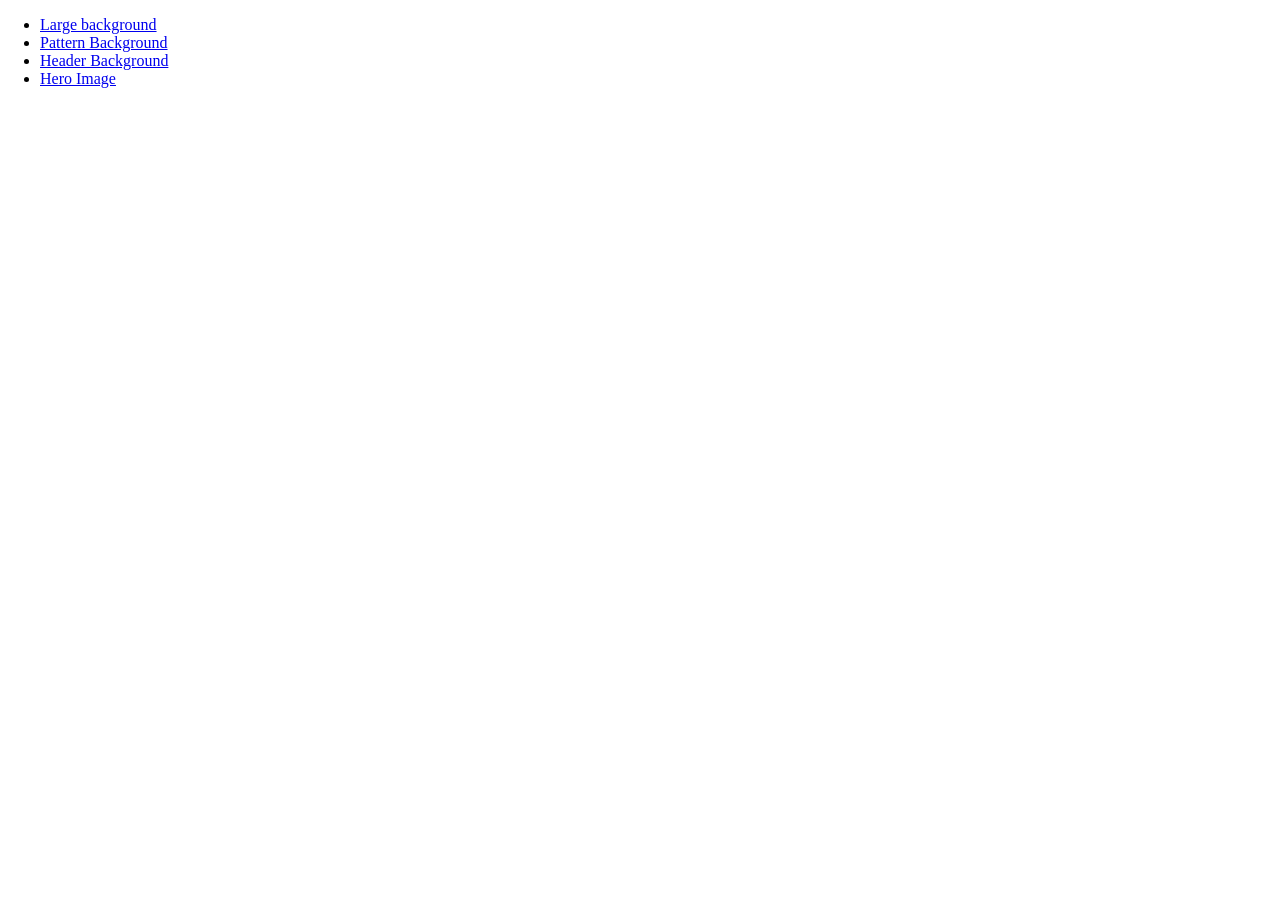
<file: index.html>
<!DOCTYPE html>
<html>
    <head>
        <meta charset="utf-8">
        <meta name="viewport" content="width=device-width, initial-scale=1.0">
        <title>Background Images</title>
        <link href="style.css" rel="stylesheet" type="text/css">
    </head>
    <body>
        <ul>
            <li>
                <a href="1-big-background.html">Large background</a>

            </li>
            <li>
                <a href="2-tiled-background.html">Pattern Background</a>
            </li>
            <li>
                <a href="3-banner-background.html">Header Background</a>
            </li>
            <li>
                <a href="4-hero-image.html">Hero Image</a>
            </li>
        </ul>
    </body>
</html>
</file>
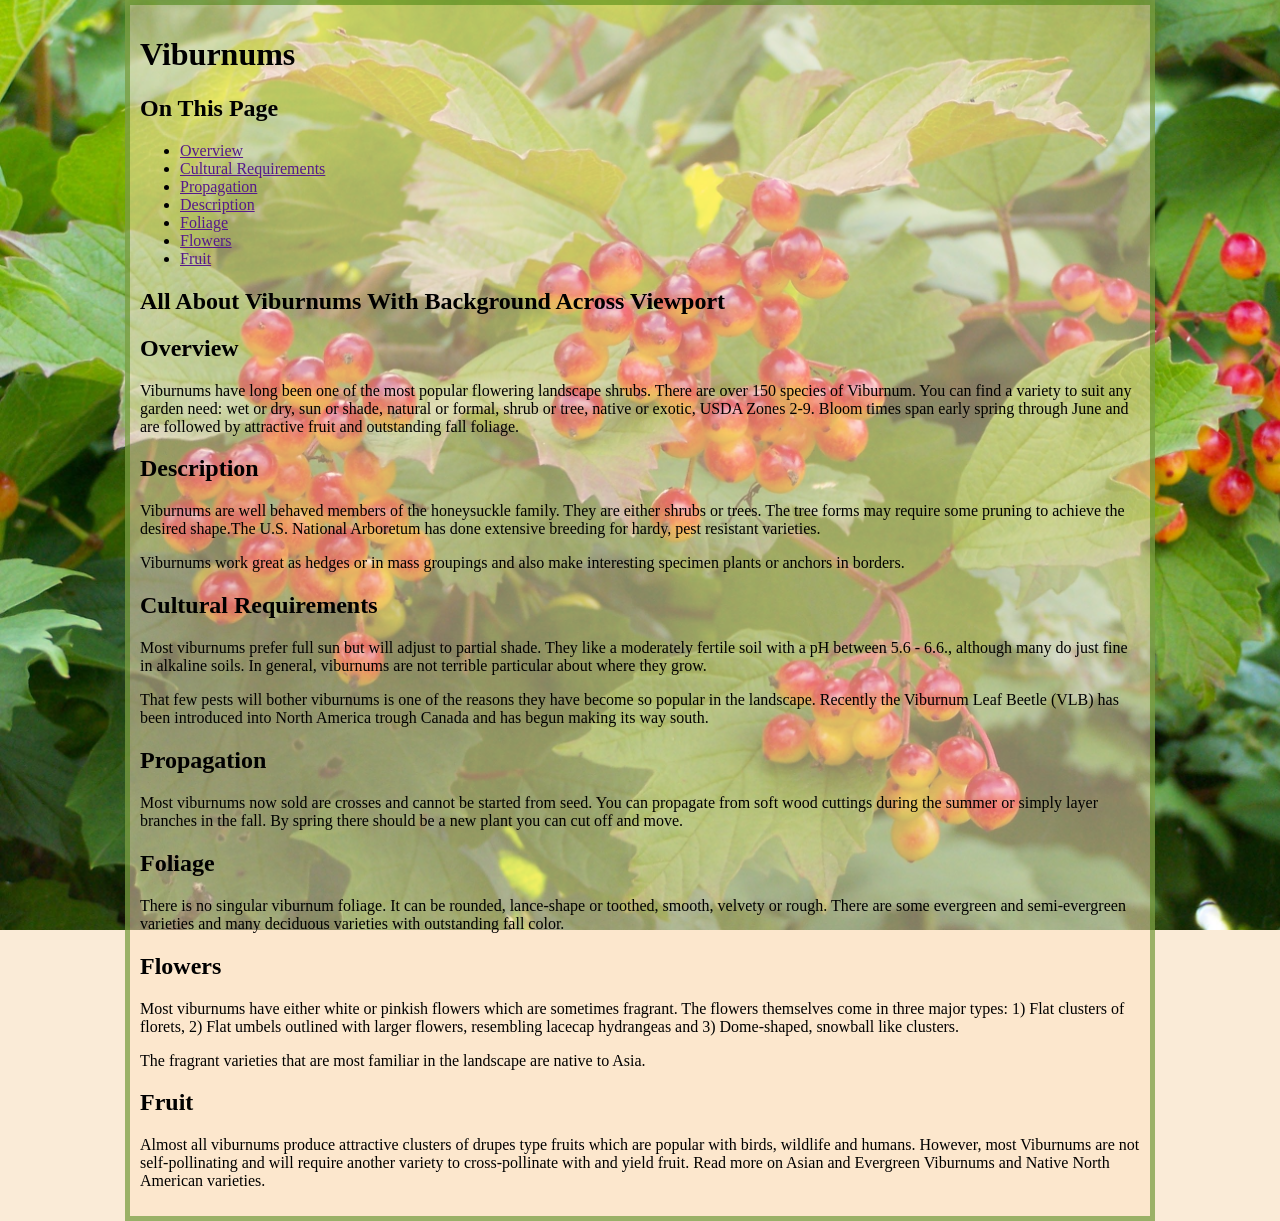
<file: 1-big-background.html>
<!DOCTYPE html>
<html lang="en">

<head>
	<meta charset="utf-8">
	<meta name="viewport" content="width=device-width, initial-scale=1.0">
	<link href="style.css" rel="stylesheet" type="text/css">
    <link href="1-style.css" rel="stylesheet" type="text/css">
	<title>Background Across Viewport</title>
</head>

<body>
	<div class="wrapper header">
		<header>
			<h1>Viburnums</h1>
		</header>

		<aside>
			<nav>
				<h2>On This Page</h2>
				<ul>
					<li><a href="">Overview</a></li>
					<li><a href="">Cultural Requirements</a></li>
					<li><a href="">Propagation</a></li>
					<li><a href="">Description</a></li>
					<li><a href="">Foliage</a></li>
					<li><a href="">Flowers</a></li>
					<li><a href="">Fruit</a></li>
				</ul>
			</nav>
		</aside>


		<main>
			<article>
				<h2>All About Viburnums With Background Across Viewport</h2>
				<section>
					<h2>Overview</h2>
					<p>Viburnums have long been one of the most popular flowering landscape shrubs. There are over 150
						species of Viburnum. You can find a variety to suit any garden need: wet or dry, sun or shade,
						natural or formal, shrub or tree, native or exotic, USDA Zones 2-9. Bloom times span early
						spring through June and are followed by attractive fruit and outstanding fall foliage.</p>
				</section>
				<!-- /overview -->

				<section>
					<h2>Description</h2>
					<p>Viburnums are well behaved members of the honeysuckle family. They are either shrubs or trees.
						The tree forms may require some pruning to achieve the desired shape.The U.S. National Arboretum
						has done extensive breeding for hardy, pest resistant varieties.</p>
					<p>Viburnums work great as hedges or in mass groupings and also make interesting specimen plants or
						anchors in borders.</p>
				</section>
				<!-- /description -->

				<section>
					<h2>Cultural Requirements</h2>
					<p>Most viburnums prefer full sun but will adjust to partial shade. They like a moderately fertile
						soil with a pH between 5.6 - 6.6., although many do just fine in alkaline soils. In general,
						viburnums are not terrible particular about where they grow.</p>
					<p>That few pests will bother viburnums is one of the reasons they have become so popular in the
						landscape. Recently the Viburnum Leaf Beetle (VLB) has been introduced into North America trough
						Canada and has begun making its way south.</p>
				</section>
				<!-- /cultural requirements -->

				<section>
					<h2>Propagation</h2>
					<p>Most viburnums now sold are crosses and cannot be started from seed. You can propagate from soft
						wood cuttings during the summer or simply layer branches in the fall. By spring there should be
						a new plant you can cut off and move.</p>
				</section>
				<!-- /propagation -->

				<section>
					<h2>Foliage</h2>
					<p>There is no singular viburnum foliage. It can be rounded, lance-shape or toothed, smooth, velvety
						or rough. There are some evergreen and semi-evergreen varieties and many deciduous varieties
						with outstanding fall color.</p>
				</section>
				<!-- /foliage -->

				<section>
					<h2>Flowers</h2>
					<p>Most viburnums have either white or pinkish flowers which are sometimes fragrant. The flowers
						themselves come in three major types: 1) Flat clusters of florets, 2) Flat umbels outlined with
						larger flowers, resembling lacecap hydrangeas and 3) Dome-shaped, snowball like clusters.</p>
					<p>The fragrant varieties that are most familiar in the landscape are native to Asia.</p>
				</section>
				<!-- /flowers -->

				<section>
					<h2>Fruit</h2>
					<p>Almost all viburnums produce attractive clusters of drupes type fruits which are popular with
						birds, wildlife and humans. However, most Viburnums are not self-pollinating and will require
						another variety to cross-pollinate with and yield fruit. Read more on Asian and Evergreen
						Viburnums and Native North American varieties.</p>
				</section>
				<!-- /fruit -->

			</article>
		</main>
	</div>
</body>

</html>
</file>
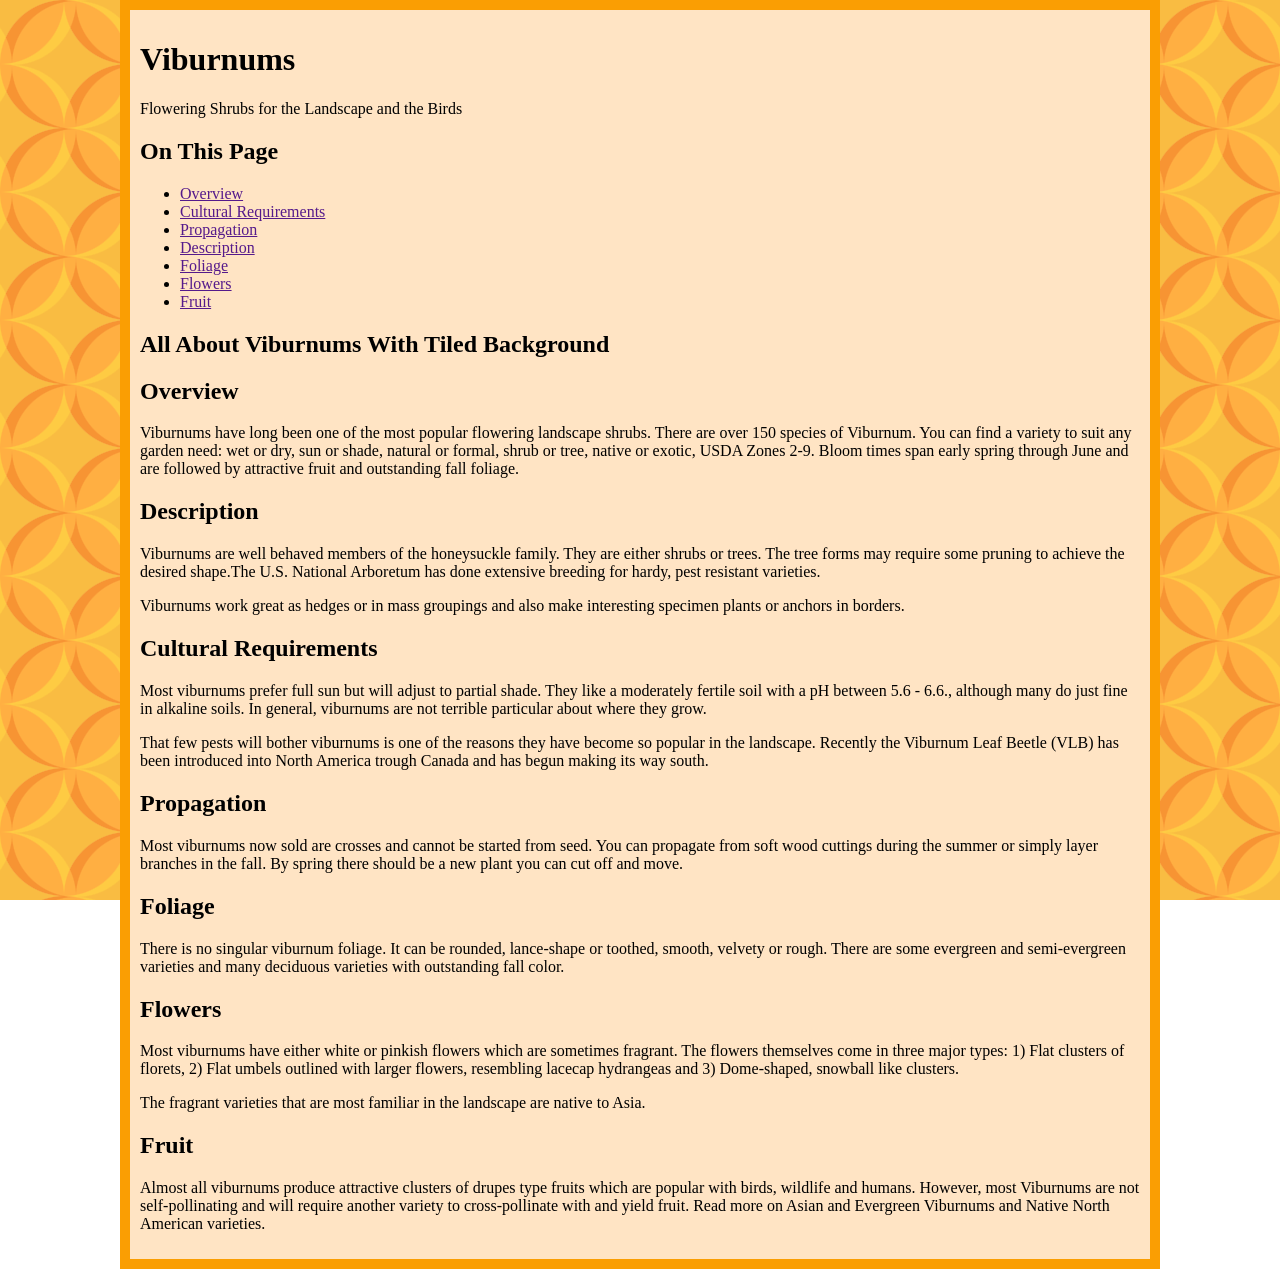
<file: 2-tiled-background.html>
<!DOCTYPE html>
<html lang="en">

<head>
	<meta charset="utf-8">
	<meta name="viewport" content="width=device-width, initial-scale=1.0">
	<link href="style.css" rel="stylesheet" type="text/css">
    <link href="2-style.css" rel="stylesheet" type="text/css">
	<title>Tiled Background</title>
</head>

<body>
	<div class="wrapper header">
		<header>
			<h1>Viburnums</h1>
			<p>Flowering Shrubs for the Landscape and the Birds</p>
		</header>

		<aside>
			<nav>
				<h2>On This Page</h2>
				<ul>
					<li><a href="">Overview</a></li>
					<li><a href="">Cultural Requirements</a></li>
					<li><a href="">Propagation</a></li>
					<li><a href="">Description</a></li>
					<li><a href="">Foliage</a></li>
					<li><a href="">Flowers</a></li>
					<li><a href="">Fruit</a></li>
				</ul>
			</nav>
		</aside>

		<main>
			<article>
				<h2>All About Viburnums With Tiled Background</h2>
				<section>
					<h2>Overview</h2>
					<p>Viburnums have long been one of the most popular flowering landscape shrubs. There are over 150
						species of Viburnum. You can find a variety to suit any garden need: wet or dry, sun or shade,
						natural or formal, shrub or tree, native or exotic, USDA Zones 2-9. Bloom times span early
						spring through June and are followed by attractive fruit and outstanding fall foliage.</p>
				</section>
				<!-- /overview -->

				<section>
					<h2>Description</h2>
					<p>Viburnums are well behaved members of the honeysuckle family. They are either shrubs or trees.
						The tree forms may require some pruning to achieve the desired shape.The U.S. National Arboretum
						has done extensive breeding for hardy, pest resistant varieties.</p>
					<p>Viburnums work great as hedges or in mass groupings and also make interesting specimen plants or
						anchors in borders.</p>
				</section>
				<!-- /description -->

				<section>
					<h2>Cultural Requirements</h2>
					<p>Most viburnums prefer full sun but will adjust to partial shade. They like a moderately fertile
						soil with a pH between 5.6 - 6.6., although many do just fine in alkaline soils. In general,
						viburnums are not terrible particular about where they grow.</p>
					<p>That few pests will bother viburnums is one of the reasons they have become so popular in the
						landscape. Recently the Viburnum Leaf Beetle (VLB) has been introduced into North America trough
						Canada and has begun making its way south.</p>
				</section>
				<!-- /cultural requirements -->

				<section>
					<h2>Propagation</h2>
					<p>Most viburnums now sold are crosses and cannot be started from seed. You can propagate from soft
						wood cuttings during the summer or simply layer branches in the fall. By spring there should be
						a new plant you can cut off and move.</p>
				</section>
				<!-- /propagation -->

				<section>
					<h2>Foliage</h2>
					<p>There is no singular viburnum foliage. It can be rounded, lance-shape or toothed, smooth, velvety
						or rough. There are some evergreen and semi-evergreen varieties and many deciduous varieties
						with outstanding fall color.</p>
				</section>
				<!-- /foliage -->

				<section>
					<h2>Flowers</h2>
					<p>Most viburnums have either white or pinkish flowers which are sometimes fragrant. The flowers
						themselves come in three major types: 1) Flat clusters of florets, 2) Flat umbels outlined with
						larger flowers, resembling lacecap hydrangeas and 3) Dome-shaped, snowball like clusters.</p>
					<p>The fragrant varieties that are most familiar in the landscape are native to Asia.</p>
				</section>
				<!-- /flowers -->

				<section>
					<h2>Fruit</h2>
					<p>Almost all viburnums produce attractive clusters of drupes type fruits which are popular with
						birds, wildlife and humans. However, most Viburnums are not self-pollinating and will require
						another variety to cross-pollinate with and yield fruit. Read more on Asian and Evergreen
						Viburnums and Native North American varieties.</p>
				</section>
				<!-- /fruit -->

			</article>
		</main>
	</div>
</body>

</html>
</file>
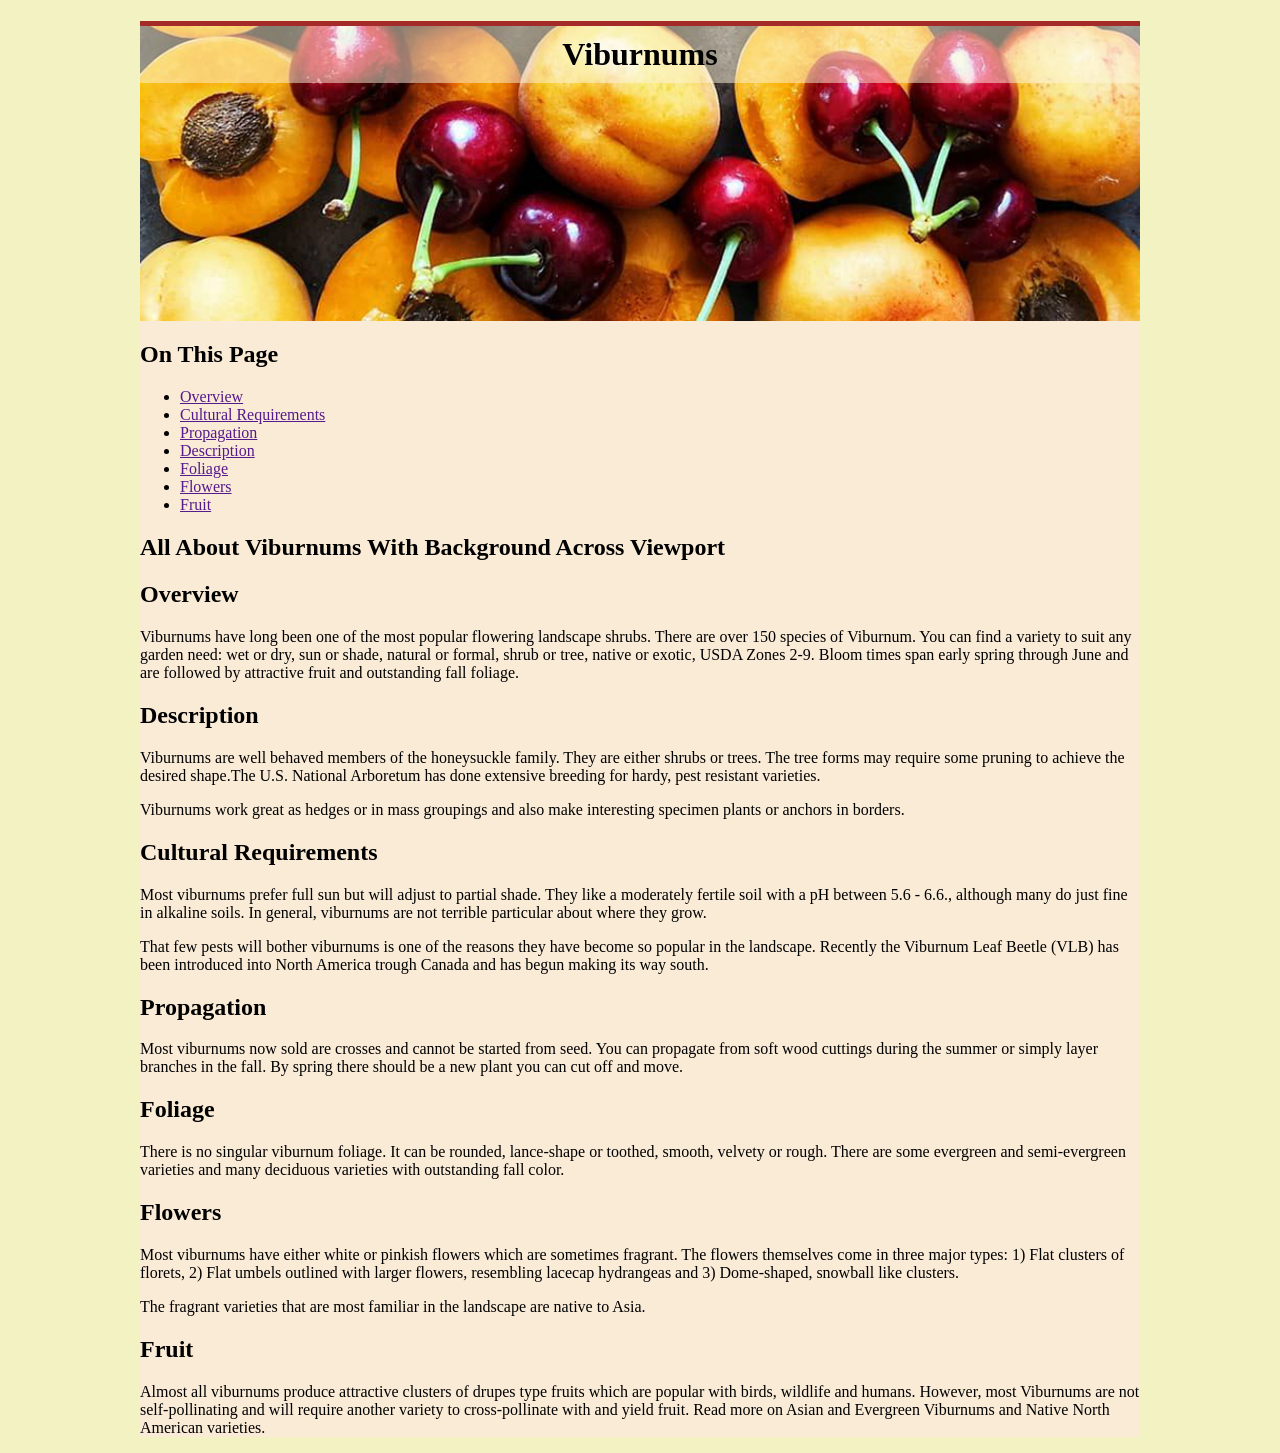
<file: 3-banner-background.html>
<!DOCTYPE html>
<html lang="en">

<head>
	<meta charset="utf-8">
	<meta name="viewport" content="width=device-width, initial-scale=1.0">
	<link href="style.css" rel="stylesheet" type="text/css">
    <link href="3-style.css" rel="stylesheet" type="text/css">
	<title>Background Behind Banner</title>
</head>

<body>
	<div class="wrapper body">
		<header class="header">
			<h1 class="h1">Viburnums</h1>
		</header>

		<aside>
			<nav>
				<h2>On This Page</h2>
				<ul>
					<li><a href="">Overview</a></li>
					<li><a href="">Cultural Requirements</a></li>
					<li><a href="">Propagation</a></li>
					<li><a href="">Description</a></li>
					<li><a href="">Foliage</a></li>
					<li><a href="">Flowers</a></li>
					<li><a href="">Fruit</a></li>
				</ul>
			</nav>
		</aside>


		<main>
			<article>
				<h2>All About Viburnums With Background Across Viewport</h2>
				<section>
					<h2>Overview</h2>
					<p>Viburnums have long been one of the most popular flowering landscape shrubs. There are over 150
						species of Viburnum. You can find a variety to suit any garden need: wet or dry, sun or shade,
						natural or formal, shrub or tree, native or exotic, USDA Zones 2-9. Bloom times span early
						spring through June and are followed by attractive fruit and outstanding fall foliage.</p>
				</section>
				<!-- /overview -->

				<section>
					<h2>Description</h2>
					<p>Viburnums are well behaved members of the honeysuckle family. They are either shrubs or trees.
						The tree forms may require some pruning to achieve the desired shape.The U.S. National Arboretum
						has done extensive breeding for hardy, pest resistant varieties.</p>
					<p>Viburnums work great as hedges or in mass groupings and also make interesting specimen plants or
						anchors in borders.</p>
				</section>
				<!-- /description -->

				<section>
					<h2>Cultural Requirements</h2>
					<p>Most viburnums prefer full sun but will adjust to partial shade. They like a moderately fertile
						soil with a pH between 5.6 - 6.6., although many do just fine in alkaline soils. In general,
						viburnums are not terrible particular about where they grow.</p>
					<p>That few pests will bother viburnums is one of the reasons they have become so popular in the
						landscape. Recently the Viburnum Leaf Beetle (VLB) has been introduced into North America trough
						Canada and has begun making its way south.</p>
				</section>
				<!-- /cultural requirements -->

				<section>
					<h2>Propagation</h2>
					<p>Most viburnums now sold are crosses and cannot be started from seed. You can propagate from soft
						wood cuttings during the summer or simply layer branches in the fall. By spring there should be
						a new plant you can cut off and move.</p>
				</section>
				<!-- /propagation -->

				<section>
					<h2>Foliage</h2>
					<p>There is no singular viburnum foliage. It can be rounded, lance-shape or toothed, smooth, velvety
						or rough. There are some evergreen and semi-evergreen varieties and many deciduous varieties
						with outstanding fall color.</p>
				</section>
				<!-- /foliage -->

				<section>
					<h2>Flowers</h2>
					<p>Most viburnums have either white or pinkish flowers which are sometimes fragrant. The flowers
						themselves come in three major types: 1) Flat clusters of florets, 2) Flat umbels outlined with
						larger flowers, resembling lacecap hydrangeas and 3) Dome-shaped, snowball like clusters.</p>
					<p>The fragrant varieties that are most familiar in the landscape are native to Asia.</p>
				</section>
				<!-- /flowers -->

				<section>
					<h2>Fruit</h2>
					<p>Almost all viburnums produce attractive clusters of drupes type fruits which are popular with
						birds, wildlife and humans. However, most Viburnums are not self-pollinating and will require
						another variety to cross-pollinate with and yield fruit. Read more on Asian and Evergreen
						Viburnums and Native North American varieties.</p>
				</section>
				<!-- /fruit -->

			</article>
		</main>
	</div>
</body>

</html>
</file>
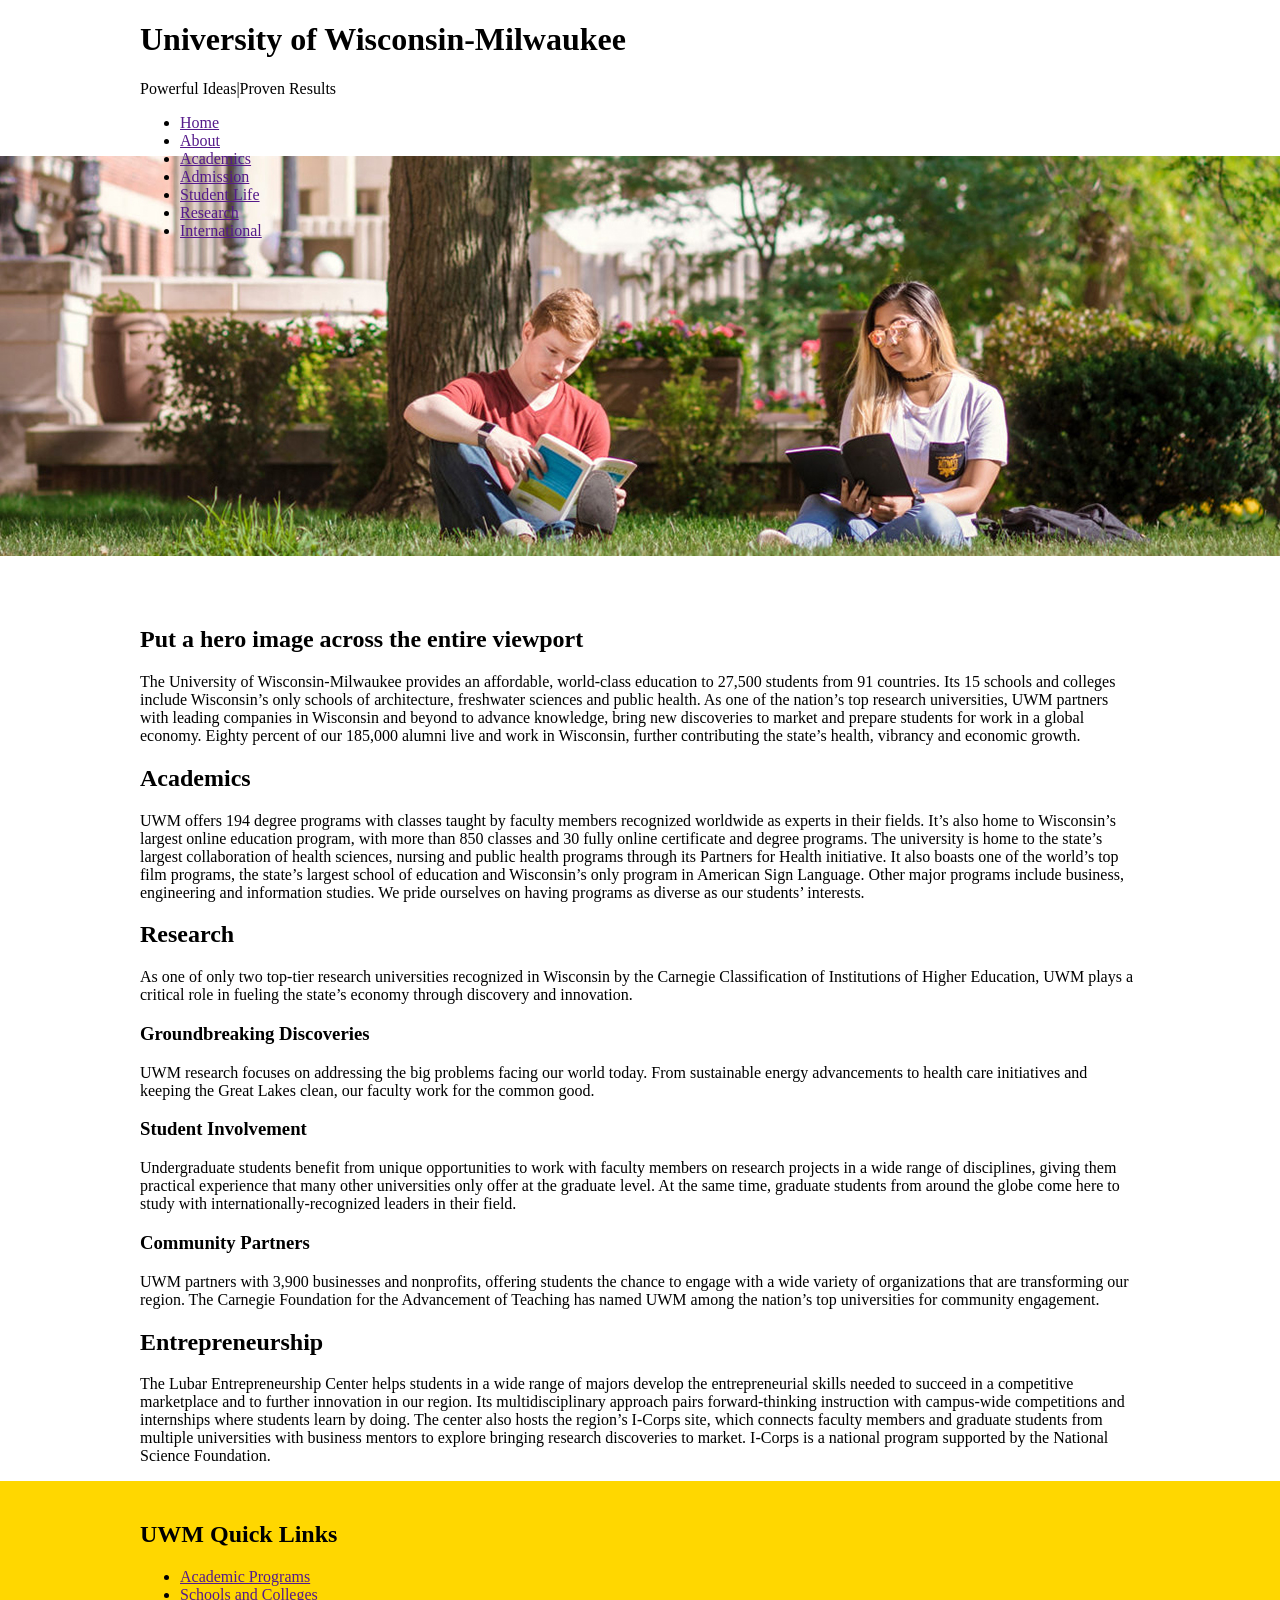
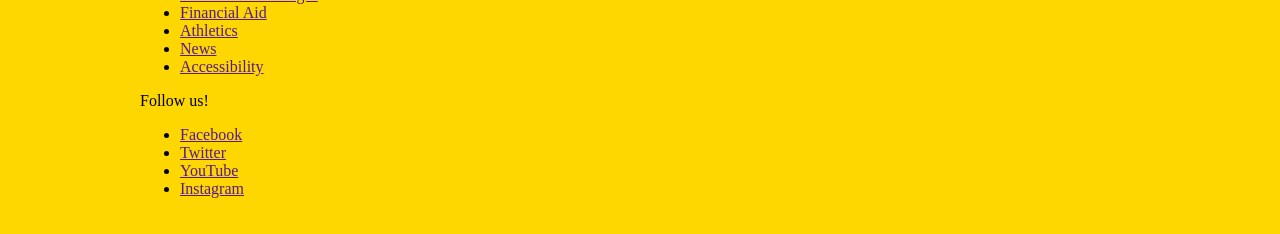
<file: 4-hero-image.html>
<!DOCTYPE html>
<html lang="en">

<head>
	<meta charset="utf-8">
	<meta name="viewport" content="width=device-width, initial-scale=1.0">
	<link href="style.css" rel="stylesheet" type="text/css">
    <link href="4-style.css" rel="stylesheet" type="text/css">
	<title>Hero Image Across Viewport</title>
</head>

<body>
	<header class="banner">
		<div class="wrapper">
			<h1>University of Wisconsin-Milwaukee</h1>
			<p>Powerful Ideas|Proven Results</p>
			<nav>
				<ul>
					<li><a href="">Home</a></li>
					<li><a href="">About</a></li>
					<li><a href="">Academics</a></li>
					<li><a href="">Admission</a></li>
					<li><a href="">Student Life</a></li>
					<li><a href="">Research</a></li>
					<li><a href="">International</a></li>
				</ul>
			</nav>
		</div>
	</header>

	<main>
		<div class="wrapper">
			<article>
				<h2 class="h2">Put a hero image across the entire viewport</h2>

				<p>The University of Wisconsin-Milwaukee provides an affordable, world-class education to 27,500
					students from 91 countries. Its 15 schools and colleges include Wisconsin’s only schools of
					architecture, freshwater sciences and public health. As one of the nation’s top research
					universities, UWM partners with leading companies in Wisconsin and beyond to advance knowledge,
					bring new discoveries to market and prepare students for work in a global economy. Eighty percent of
					our 185,000 alumni live and work in Wisconsin, further contributing the state’s health, vibrancy and
					economic growth.</p>

				<section>
					<h2>Academics</h2>
					<p>UWM offers 194 degree programs with classes taught by faculty members recognized worldwide as
						experts in their fields. It’s also home to Wisconsin’s largest online education program, with
						more than 850 classes and 30 fully online certificate and degree programs. The university is
						home to the state’s largest collaboration of health sciences, nursing and public health programs
						through its Partners for Health initiative. It also boasts one of the world’s top film programs,
						the state’s largest school of education and Wisconsin’s only program in American Sign Language.
						Other major programs include business, engineering and information studies. We pride ourselves
						on having programs as diverse as our students’ interests.</p>
				</section>

				<section>
					<h2>Research</h2>
					<p>As one of only two top-tier research universities recognized in Wisconsin by the Carnegie
						Classification of Institutions of Higher Education, UWM plays a critical role in fueling the
						state’s economy through discovery and innovation.</p>

					<h3>Groundbreaking Discoveries</h3>
					<p>UWM research focuses on addressing the big problems facing our world today. From sustainable
						energy advancements to health care initiatives and keeping the Great Lakes clean, our faculty
						work for the common good.</p>

					<h3>Student Involvement</h3>
					<p>Undergraduate students benefit from unique opportunities to work with faculty members on research
						projects in a wide range of disciplines, giving them practical experience that many other
						universities only offer at the graduate level. At the same time, graduate students from around
						the globe come here to study with internationally-recognized leaders in their field.</p>

					<h3>Community Partners</h3>
					<p>UWM partners with 3,900 businesses and nonprofits, offering students the chance to engage with a
						wide variety of organizations that are transforming our region. The Carnegie Foundation for the
						Advancement of Teaching has named UWM among the nation’s top universities for community
						engagement.</p>
				</section>

				<section>
					<h2>Entrepreneurship</h2>
					<p>The Lubar Entrepreneurship Center helps students in a wide range of majors develop the
						entrepreneurial skills needed to succeed in a competitive marketplace and to further innovation
						in our region. Its multidisciplinary approach pairs forward-thinking instruction with
						campus-wide competitions and internships where students learn by doing. The center also hosts
						the region’s I-Corps site, which connects faculty members and graduate students from multiple
						universities with business mentors to explore bringing research discoveries to market. I-Corps
						is a national program supported by the National Science Foundation.</p>
				</section>
			</article>
		</div>
	</main>

	<footer class="colophon">
		<div class="wrapper">
			<nav>
				<h2>UWM Quick Links</h2>
				<ul>
					<li><a href="">Academic Programs</a></li>
					<li><a href="">Schools and Colleges</a></li>
					<li><a href="">Financial Aid</a></li>
					<li><a href="">Athletics</a></li>
					<li><a href="">News</a></li>
					<li><a href="">Accessibility</a></li>
				</ul>
			</nav>
			<p>Follow us!</p>
			<ul>
				<li><a href="">Facebook</a></li>
				<li><a href="">Twitter</a></li>
				<li><a href="">YouTube</a></li>
				<li><a href="">Instagram</a></li>
			</ul>
		</div>
	</footer>

</body>

</html>
</file>
<file: style.css>
body{
    margin: 0;

}

.wrapper {
    max-width: 1000px;
    margin: 0 auto;
}
</file>
<file: 1-style.css>
html{
    background-color: antiquewhite;
    background-image: url("images/1-big-viburnum.jpg");
    background-attachment: fixed;
    background-size: cover;
    background-repeat: no-repeat;
    background-position: center center;


}



.header{
    border: 5px solid rgba(58, 125, 3, 50% );
    background-color: rgba(255, 228, 196, 50% );
    padding: 10px;


}
</file>
<file: 2-style.css>
html{
    background-image: url("images/2-square-tile.gif");
    background-attachment: fixed;
}

.header{
    border-top-style: none;
    border-bottom-style: none;
    border: 10px solid rgb(250, 158, 3);
    background-color: rgb(255, 228, 196);
    padding: 10px;
    
}
</file>
<file: 3-style.css>
html{
    background-color: rgb(242, 242, 194);
}

.body{
    background-color: antiquewhite;
}


.header{
    background-image: url(images/3-fruit.jpg);
    height: 300px;
    background-size: cover;
}

.h1{
    text-align: center;
    background-color: rgba(254, 245, 220, 50%);
    border-top: 5px solid brown;
    padding: 10px;


}
</file>
<file: 4-style.css>
.banner{
    background-image: url(images/4-uwm-hero.jpg);
    padding-bottom: 300px;
    background-repeat: no-repeat;
    background-position: center bottom;
    


}



.h2{
    padding-top: 50px;

}



.colophon{
    background-color: rgb(255, 215, 0);
    padding: 20px;

}
</file>
